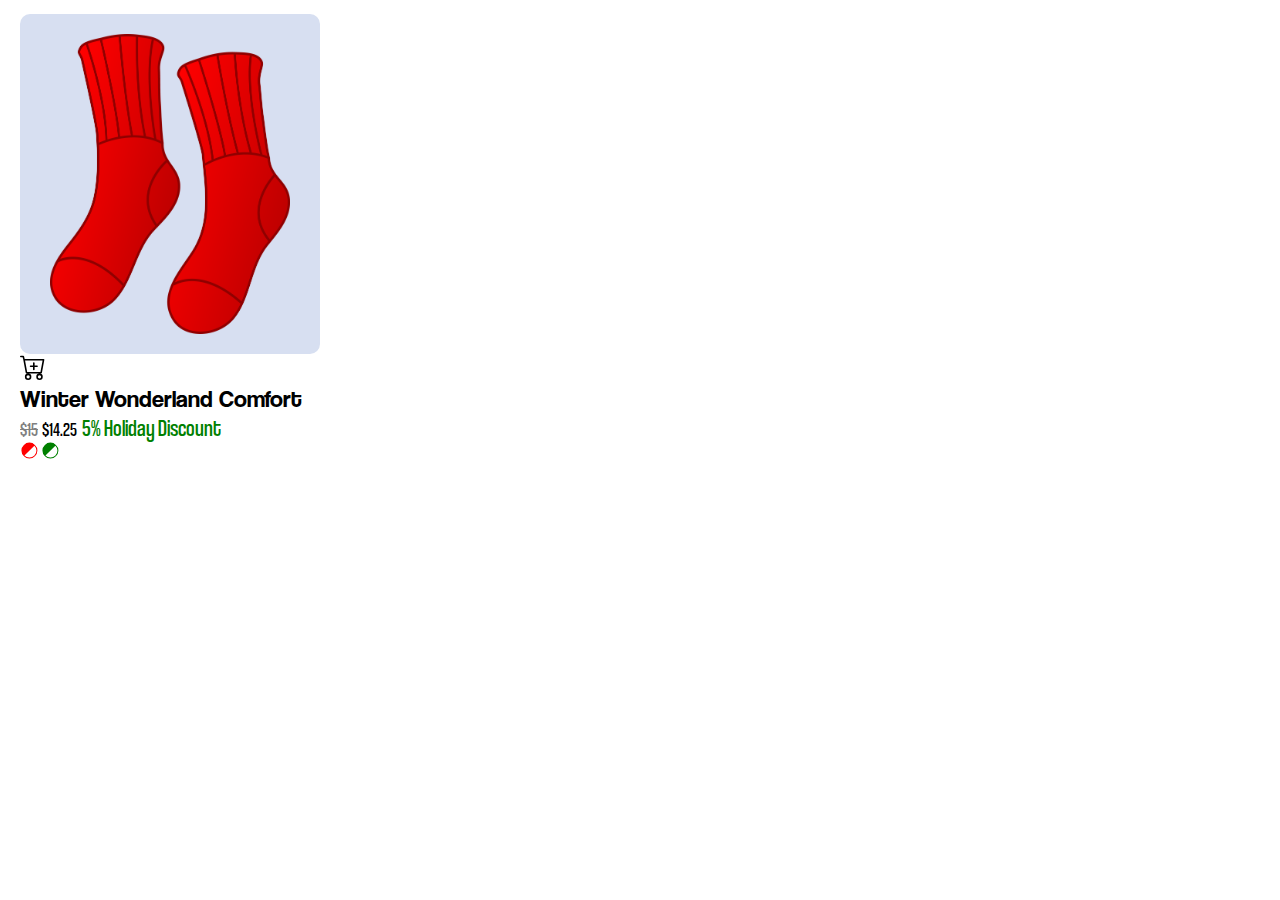
<file: website/templates/sockListing.html>
<!DOCTYPE html>
<html>
  <head>
    <meta charset="utf-8">
    <meta http-equiv="X-UA-Compatible" content="IE=edge">
    <title></title>
    <meta name="description" content="">
    <meta name="viewport" content="width=device-width, initial-scale=1">
    <link rel="stylesheet" type="text/css" href="../static/styles/sockListing.css">
  </head>
  <body>
    <div class="sockListing">
      <div class="sockImageWrapper">
        <img class="sockImage" src="../static/images/SockListing.png" alt="Sock pic!">
        <div id="addToCart">
          <svg xmlns="http://www.w3.org/2000/svg" width="26" height="26" fill="currentColor" class="bi bi-cart-plus" viewBox="0 0 16 16">
            <path d="M9 5.5a.5.5 0 0 0-1 0V7H6.5a.5.5 0 0 0 0 1H8v1.5a.5.5 0 0 0 1 0V8h1.5a.5.5 0 0 0 0-1H9z"/>
            <path d="M.5 1a.5.5 0 0 0 0 1h1.11l.401 1.607 1.498 7.985A.5.5 0 0 0 4 12h1a2 2 0 1 0 0 4 2 2 0 0 0 0-4h7a2 2 0 1 0 0 4 2 2 0 0 0 0-4h1a.5.5 0 0 0 .491-.408l1.5-8A.5.5 0 0 0 14.5 3H2.89l-.405-1.621A.5.5 0 0 0 2 1zm3.915 10L3.102 4h10.796l-1.313 7h-8.17zM6 14a1 1 0 1 1-2 0 1 1 0 0 1 2 0m7 0a1 1 0 1 1-2 0 1 1 0 0 1 2 0"/>
          </svg>
        </div>
      </div>
      <div class="sockName">Winter Wonderland Comfort</div>
      <div class="priceContainer">
        <div class="sockPrice"><del>$15</del>&nbsp;</div>
        <div class="sockNewPrice">&nbsp;$14.25&nbsp;</div>
        <div class="sockDiscount">&nbsp;5% Holiday Discount</div>
      </div>
      <div class="colorOptions">
        <div id="red">
          <svg xmlns="http://www.w3.org/2000/svg" width="16" height="16" fill="currentColor" class="bi bi-circle-half" viewBox="0 0 16 16">
            <path d="M8 15A7 7 0 1 0 8 1zm0 1A8 8 0 1 1 8 0a8 8 0 0 1 0 16"/>
          </svg>
        </div>
        <div id="green">
          <svg xmlns="http://www.w3.org/2000/svg" width="16" height="16" fill="currentColor" class="bi bi-circle-half" viewBox="0 0 16 16">
            <path d="M8 15A7 7 0 1 0 8 1zm0 1A8 8 0 1 1 8 0a8 8 0 0 1 0 16"/>
          </svg>
        </div>
      </div>
    </div>
    <script src="https://code.jquery.com/jquery-3.6.4.min.js"></script>
    <script src="../static/scripts/cartScript.js"></script>
  </body>
</html>
</file>
<file: website/static/styles/sockListing.css>
/* CSS for sockListing */

/* Card for Sock Listing */
.sockListing {
  display: flex;
    flex-direction: column;
    padding: 6px;
    border-radius: 5px;
    background-color: white;
    /* height: 400px; */
    width: 300px;
    margin: 6px;
}

.sockListing:hover {
  box-shadow: 5px 5px 5px lightgrey;
  border: 1px solid;
  border-color: lightgray;
}

.sockImage {
  background-color: #d7dff1;
  padding: 20px 30px 20px 30px;
  border-radius: 10px;
  height: 300px;
}

.sockImageWrapper {
  display: flex;
  flex-direction: column;
}

.addToCart {
  margin-left: 215px;
}

.addToCart:hover {
  color: slategray;
}

.addToCart:active {
  color: green;
}

@font-face{
  font-family: coolvetica;
  src: url('../fonts/coolvetica\ rg.otf')
}

@font-face{
  font-family: coolvetica2;
  src: url('../fonts/coolvetica\ condensed\ rg.otf')
}

.sockName {
  font-size: x-large;
  font-family: coolvetica;
}

.priceContainer {
  display: flex;
  flex-direction: row;
  align-items: baseline;
}

.sockPrice {
  font-family: coolvetica2;
  color: grey;
  font-size: larger;
}

.sockNewPrice{
  font-family: coolvetica2;
  font-size: larger;
}

.sockDiscount {
  font-family: coolvetica2;
  font-size: x-large;
  color: green;
}

.colorOptions {
  display: flex;
  flex-direction: row;
  align-items: center;
}

#red {
  color: red;
  rotate: 45deg;
  margin-right: 5px;
}

#green {
  color: green;
  rotate: 45deg;
  margin-right: 5px;
}

#blue {
  color: blue;
  rotate: 45deg;
  margin-right: 5px;
}

#lightBlue {
  color: lightblue;
  rotate: 45deg;
  margin-right: 5px;
}

#brown {
  color: burlywood;
  rotate: 45deg;
  margin-right: 5px;
}
</file>
